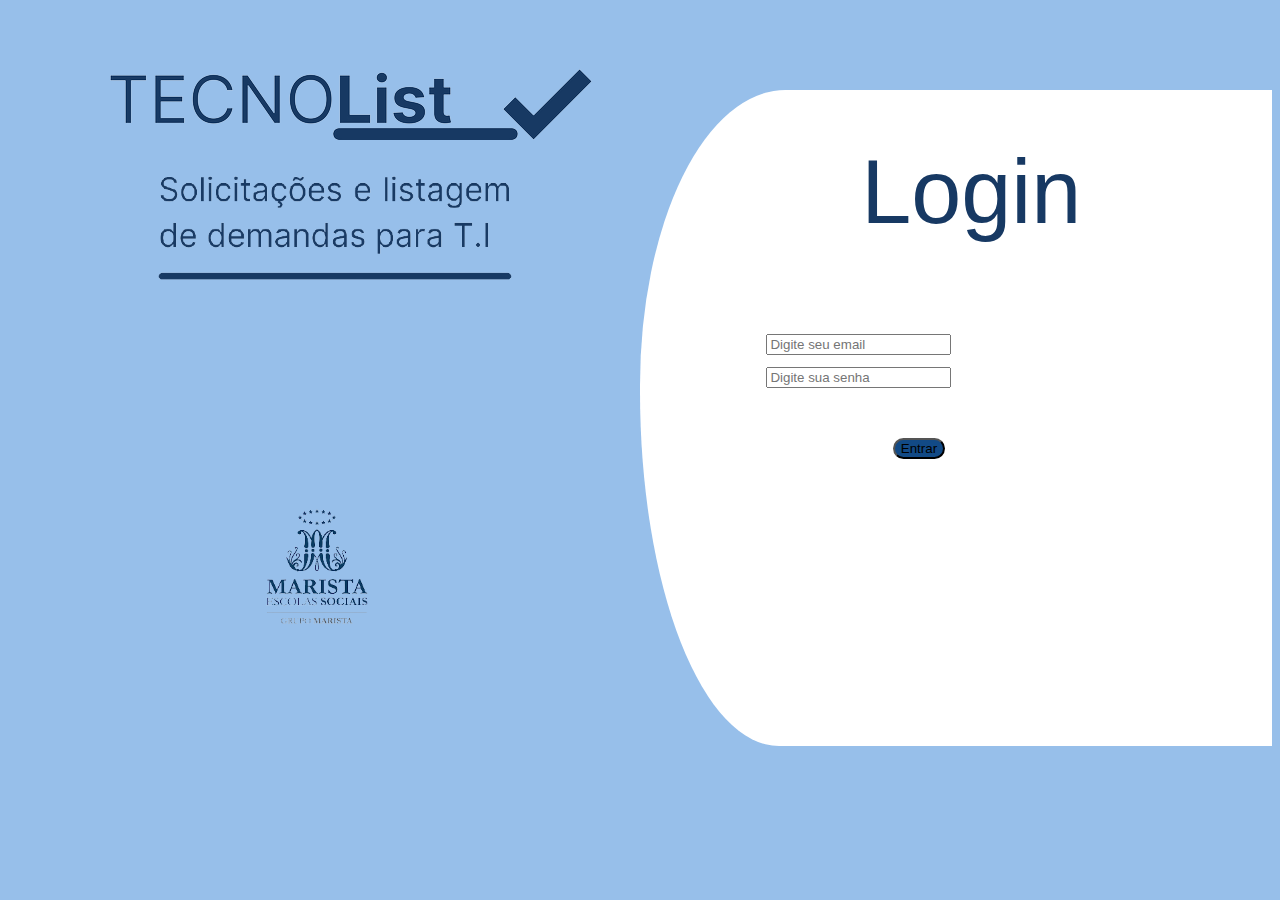
<file: prototipacaoSite/1login/index.html>
<!DOCTYPE html>
<html lang="pt-br
">
<head>
    <meta charset="UTF-8">
    <meta http-equiv="X-UA-Compatible" content="IE=edge">
    <meta name="viewport" content="width=device-width, initial-scale=1.0">
    <title>Login</title>
    <link rel="stylesheet" href="login.css">
    <!-- CSS only -->
<link href="https://cdn.jsdelivr.net/npm/bootstrap@5.1.3/dist/css/bootstrap.min.css" rel="stylesheet" integrity="sha384-1BmE4kWBq78iYhFldvKuhfTAU6auU8tT94WrHftjDbrCEXSU1oBoqyl2QvZ6jIW3" crossorigin="anonymous">
<!-- JavaScript Bundle with Popper -->
<script src="https://cdn.jsdelivr.net/npm/bootstrap@5.1.3/dist/js/bootstrap.bundle.min.js" integrity="sha384-ka7Sk0Gln4gmtz2MlQnikT1wXgYsOg+OMhuP+IlRH9sENBO0LRn5q+8nbTov4+1p" crossorigin="anonymous"></script>

</head>
<body style="background-color: #97BFEA">

    <div class="outside">
            <p>Login</p>
            <div class="email">
                <input type="email" class="form-control" name="email" placeholder="Digite seu email" id="email" required>
            </div>
            <div class="senha">
                <input type="password" class="form-control" name="senha" placeholder="Digite sua senha" id="senha" required>
            </div>
            <br>
            <div class="botao">
                <div class="d-grid gap-2">
                    <button style="border-radius: 30px; background-color: #124A86" class="btn btn-primary" type="submit">Entrar</button>
                </div>
            </div>
    </div>
</body>
</html>
</file>
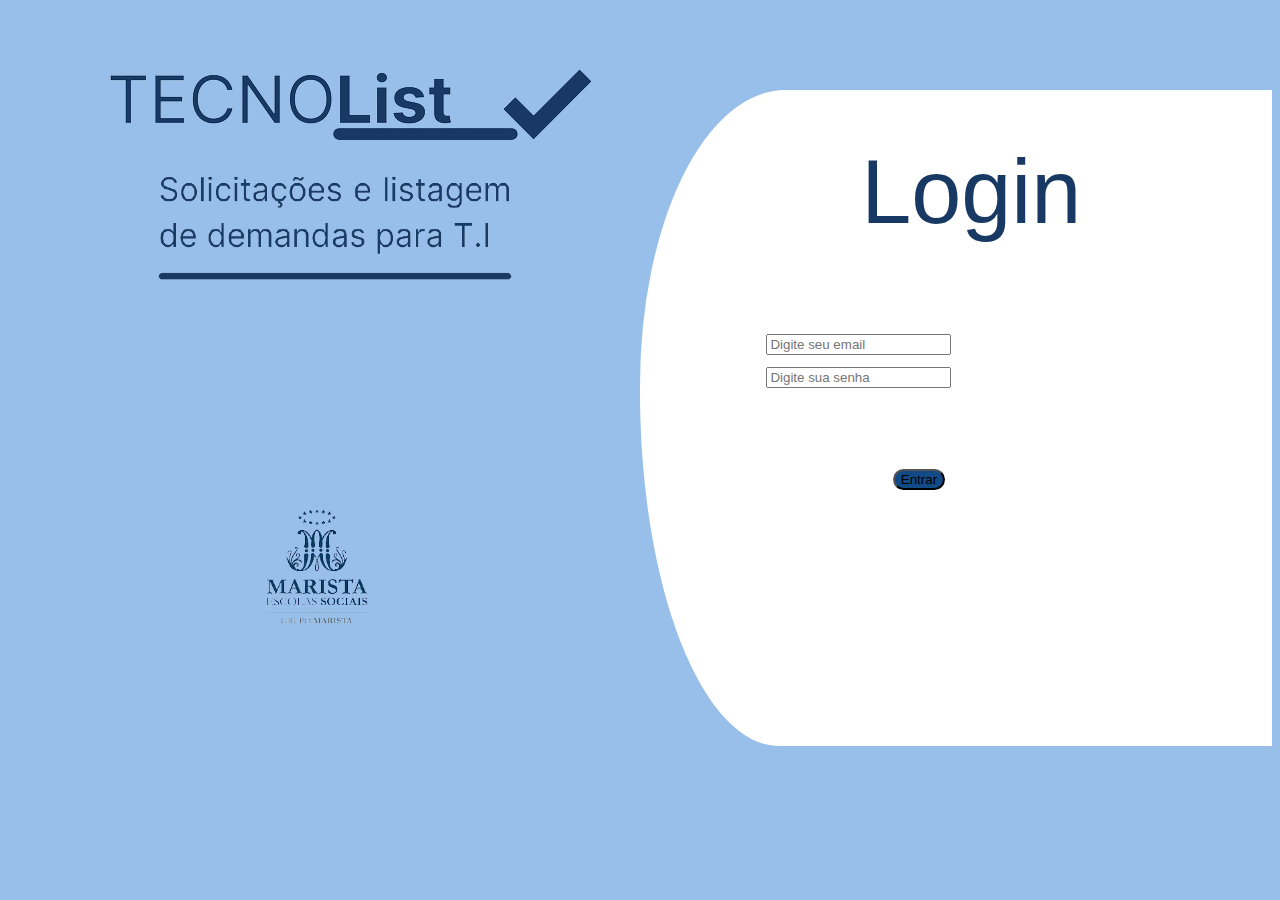
<file: prototipacaoSite/login/index.html>
<!DOCTYPE html>
<html lang="pt-br
">
<head>
    <meta charset="UTF-8">
    <meta http-equiv="X-UA-Compatible" content="IE=edge">
    <meta name="viewport" content="width=device-width, initial-scale=1.0">
    <title>Login</title>
    <link rel="stylesheet" href="login.css">
    <!-- CSS only -->
<link href="https://cdn.jsdelivr.net/npm/bootstrap@5.1.3/dist/css/bootstrap.min.css" rel="stylesheet" integrity="sha384-1BmE4kWBq78iYhFldvKuhfTAU6auU8tT94WrHftjDbrCEXSU1oBoqyl2QvZ6jIW3" crossorigin="anonymous">
<!-- JavaScript Bundle with Popper -->
<script src="https://cdn.jsdelivr.net/npm/bootstrap@5.1.3/dist/js/bootstrap.bundle.min.js" integrity="sha384-ka7Sk0Gln4gmtz2MlQnikT1wXgYsOg+OMhuP+IlRH9sENBO0LRn5q+8nbTov4+1p" crossorigin="anonymous"></script>

</head>
<body style="background-color: #97BFEA">
    <div class="outside">
            <p>Login</p>
            <div class="email">
                <input type="email" class="form-control" name="email" placeholder="Digite seu email" id="email" required>
            </div>
            <div class="senha">
                <input type="password" class="form-control" name="senha" placeholder="Digite sua senha" id="senha" required>
            </div>
            <br>
            <div class="botao">
            <div class="d-grid gap-2">
                <button style="border-radius: 30px; background-color: #124A86" class="btn btn-primary" type="submit">Entrar</button>
            </div>
    </div>
</body>
</html>
</file>
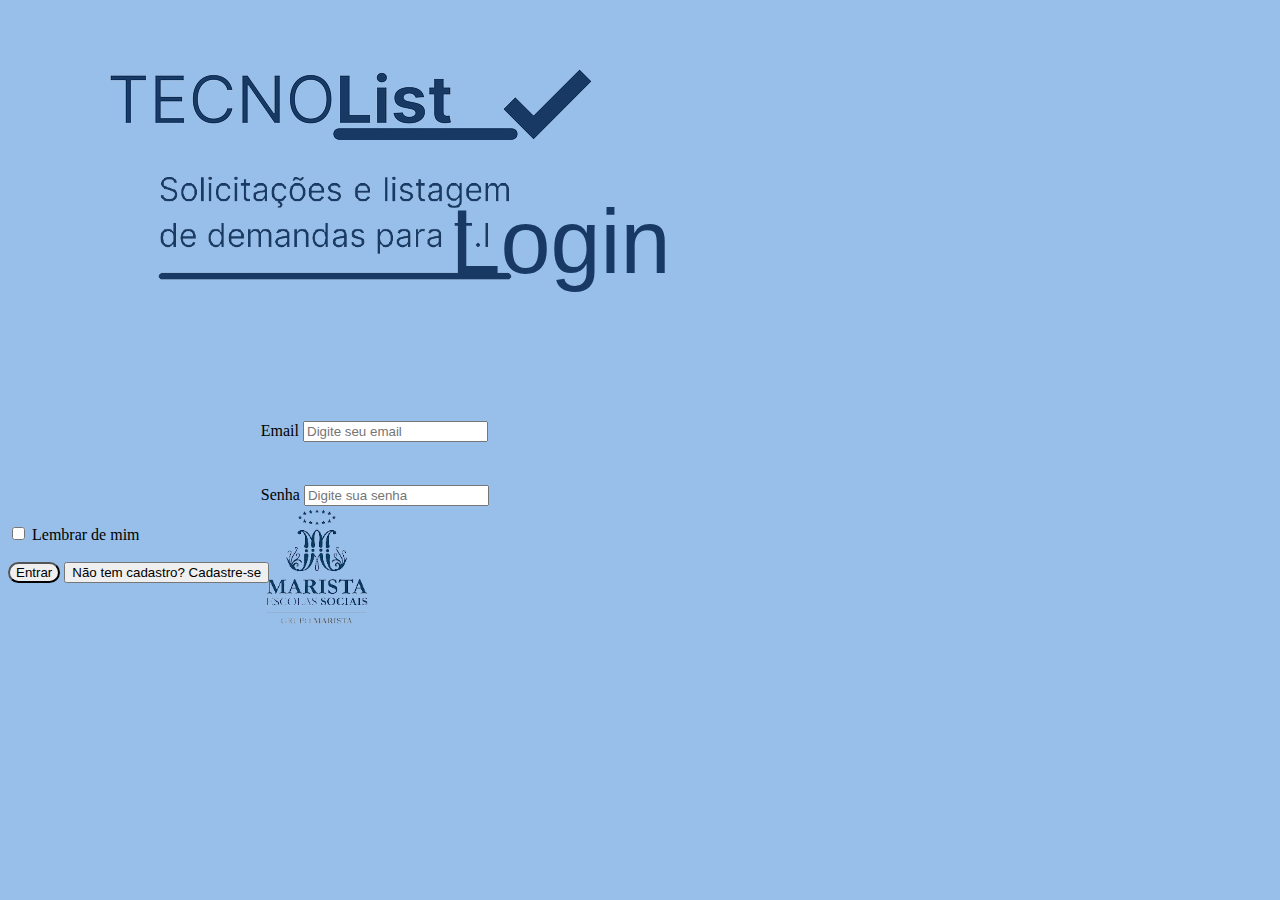
<file: prototipacaoSite/login.html>
<!DOCTYPE html>
<html lang="pt-br
">
<head>
    <meta charset="UTF-8">
    <meta http-equiv="X-UA-Compatible" content="IE=edge">
    <meta name="viewport" content="width=device-width, initial-scale=1.0">
    <title>Document</title>
    <link rel="stylesheet" href="login.css">
    <!-- CSS only -->
<link href="https://cdn.jsdelivr.net/npm/bootstrap@5.1.3/dist/css/bootstrap.min.css" rel="stylesheet" integrity="sha384-1BmE4kWBq78iYhFldvKuhfTAU6auU8tT94WrHftjDbrCEXSU1oBoqyl2QvZ6jIW3" crossorigin="anonymous">
<!-- JavaScript Bundle with Popper -->
<script src="https://cdn.jsdelivr.net/npm/bootstrap@5.1.3/dist/js/bootstrap.bundle.min.js" integrity="sha384-ka7Sk0Gln4gmtz2MlQnikT1wXgYsOg+OMhuP+IlRH9sENBO0LRn5q+8nbTov4+1p" crossorigin="anonymous"></script>

</head>
<body style="background-color: #97BFEA">
    <div class="container">
        <p>Login</p>
        <div class="email">
            <label for="email">Email</label>
            <input type="email" class="form-control" name="email" placeholder="Digite seu email" id="email" required>
        </div>
        <br>
        <div class="senha">
            <label for="senha">Senha</label>
            <input type="password" class="form-control" name="senha" placeholder="Digite sua senha" id="senha" required>
        </div>
        <br>
        <div class="col-12">
            <div class="form-check">
                <input class="form-check-input" type="checkbox" value="" id="invalidCheck2">
                <label class="form-check-label" for="invalidCheck2">
                    Lembrar de mim
                </label>
            </div>
        </div>
        <br>
        <div class="d-grid gap-2">
            <button style="border-radius: 30px;" class="btn btn-primary" type="submit">Entrar</button>
            <button type="button" id="cadastreSe" onclick="cadastro()" class="btn btn-link">Não tem cadastro? Cadastre-se</button>
        </div>
    </div>
</body>
</html>
</file>
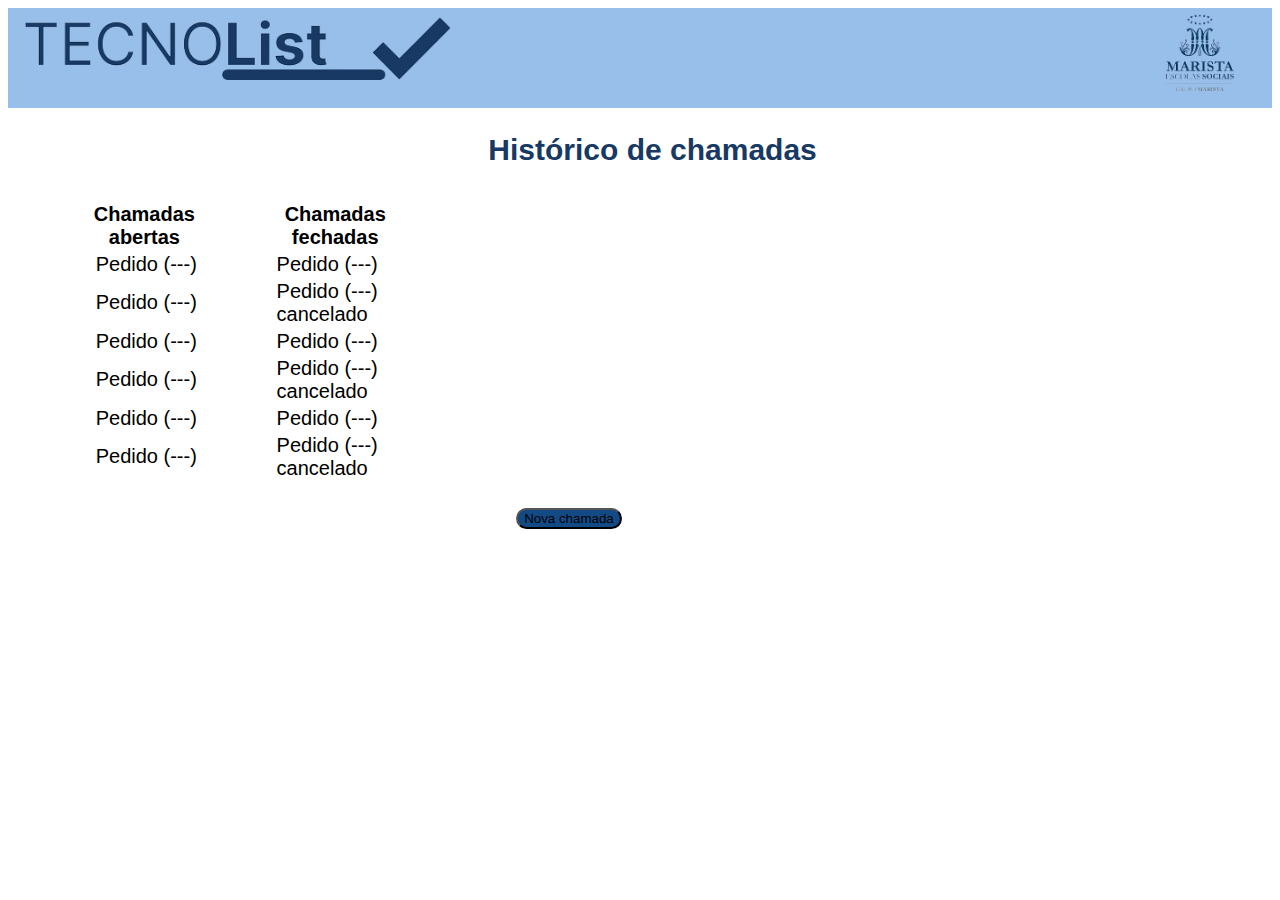
<file: prototipacaoSite/2historicoChamadas/historicoChamadas.html>
<!DOCTYPE html>
<html lang="pt-br">
<head>
    <meta charset="UTF-8">
    <meta http-equiv="X-UA-Compatible" content="IE=edge">
    <meta name="viewport" content="width=device-width, initial-scale=1.0">
    <title>Histórico de chamadas</title>
    <!-- CSS only -->
    <link href="https://cdn.jsdelivr.net/npm/bootstrap@5.1.3/dist/css/bootstrap.min.css" rel="stylesheet"
    integrity="sha384-1BmE4kWBq78iYhFldvKuhfTAU6auU8tT94WrHftjDbrCEXSU1oBoqyl2QvZ6jIW3" crossorigin="anonymous">
    <!-- JavaScript Bundle with Popper -->
    <script src="https://cdn.jsdelivr.net/npm/bootstrap@5.1.3/dist/js/bootstrap.bundle.min.js"
    integrity="sha384-ka7Sk0Gln4gmtz2MlQnikT1wXgYsOg+OMhuP+IlRH9sENBO0LRn5q+8nbTov4+1p"
    crossorigin="anonymous"></script>
    <link rel="stylesheet" href="./historicoChamadas.css">

</head>
<body>
    <header></header>
    <h1>Histórico de chamadas</h1>
    <div class="container">
        <table class="table">
            <thead>
              <tr>
                <th scope="col"></th>
                <th scope="col" id="alberto">Chamadas abertas</th>
                <th scope="col" id="fechado">Chamadas fechadas</th>
              </tr>
            </thead>
            <tbody>
              <tr>
                <th scope="row"></th>
                <td id="linhas">Pedido (---)</td>
                <td id="linhas">Pedido (---)</td>
              </tr>
              <tr>
                <th scope="row"></th>
                <td id="linhas">Pedido (---)</td>
                <td id="linhas">Pedido (---) cancelado</td>
              </tr>
              <tr>
                <th scope="row"></th>
                <td id="linhas">Pedido (---)</td>
                <td id="linhas">Pedido (---)</td>
              </tr>
              <tr>
                <th scope="row"></th>
                <td id="linhas">Pedido (---)</td>
                <td id="linhas">Pedido (---) cancelado</td>
              </tr>
              <tr>
                <th scope="row"></th>
                <td id="linhas">Pedido (---)</td>
                <td id="linhas">Pedido (---)</td>
              </tr>
              <tr>
                <th scope="row"></th>
                <td id="linhas">Pedido (---)</td>
                <td id="linhas">Pedido (---) cancelado</td>
              </tr>
            </tbody>
          </table>
        <div class="botao">
            <div class="d-grid gap-4">
                <button style="border-radius: 30px; background-color: #124A86" class="btn btn-primary" type="submit">Nova chamada</button>
            </div>
        </div>
    </div>
</body>
</html>
</file>
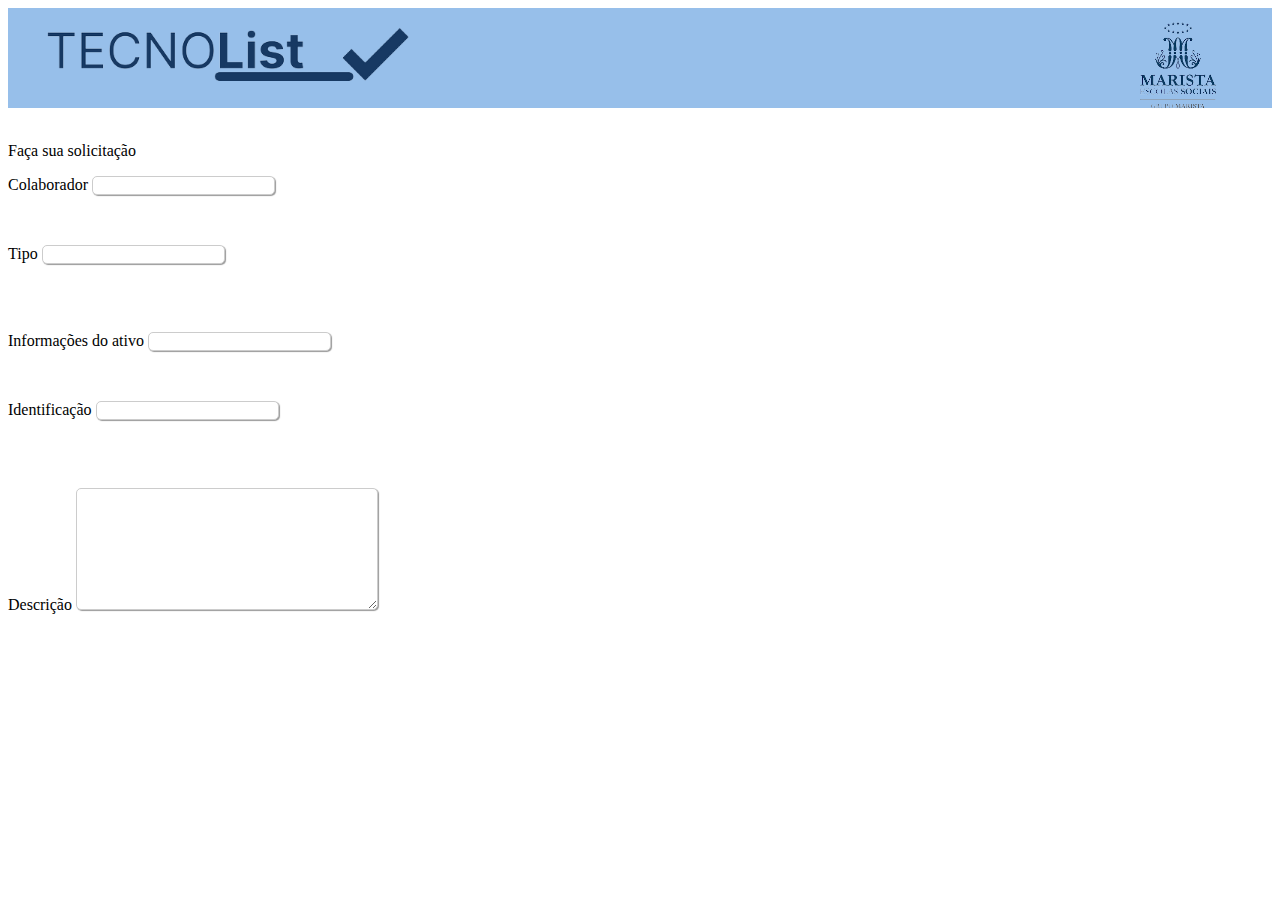
<file: prototipacaoSite/3solicitacao/solicitacao.html>
<!DOCTYPE html>
<html lang="pt-br">

<head>
    <meta charset="UTF-8">
    <meta http-equiv="X-UA-Compatible" content="IE=edge">
    <meta name="viewport" content="width=device-width, initial-scale=1.0">
    <title>Solicitação</title>
    <!-- CSS only -->
    <link href="https://cdn.jsdelivr.net/npm/bootstrap@5.1.3/dist/css/bootstrap.min.css" rel="stylesheet"
        integrity="sha384-1BmE4kWBq78iYhFldvKuhfTAU6auU8tT94WrHftjDbrCEXSU1oBoqyl2QvZ6jIW3" crossorigin="anonymous">
    <!-- JavaScript Bundle with Popper -->
    <script src="https://cdn.jsdelivr.net/npm/bootstrap@5.1.3/dist/js/bootstrap.bundle.min.js"
        integrity="sha384-ka7Sk0Gln4gmtz2MlQnikT1wXgYsOg+OMhuP+IlRH9sENBO0LRn5q+8nbTov4+1p"
        crossorigin="anonymous"></script>
    <link rel="stylesheet" href="solicitacao.css">

</head>
<body>
    <header>
        <img src="./imgs/0.png" class="img1">
        <img src="./imgs/1.png" class="img2">
    </header>
<br>
    <p>Faça sua solicitação</p>
        <div class="container">
            <form class="row g-3">
                <div class="col-md-6">
                    <label for="text">Colaborador</label>
                    <input type="text" class="form-control" name="colaborador" id="colaborador">
                </div>
                <div class="col-md-6">
                    <label for="text">Tipo</label>
                    <input type="text" class="form-control" name="tipo" id="tipo">
                </div>
                <br>
                <div class="col-md-6">
                    <label for="text">Informações do ativo</label>
                    <input type="text" class="form-control" name="info" id="info">
                </div>
                <div class="col-md-6">
                    <label for="text">Identificação</label>
                    <input type="text" class="form-control" name="ident" id="ident">
                </div>
                <br>
                <div class="col-md-6">
                    <label for="text">Descrição</label>
                    <textarea type="text" class="form-control" rows="5" cols="33" name="desc" id="desc"></textarea>
                </div>
                <br>
            </form>
            
        </div>

</body>
</html>
</file>
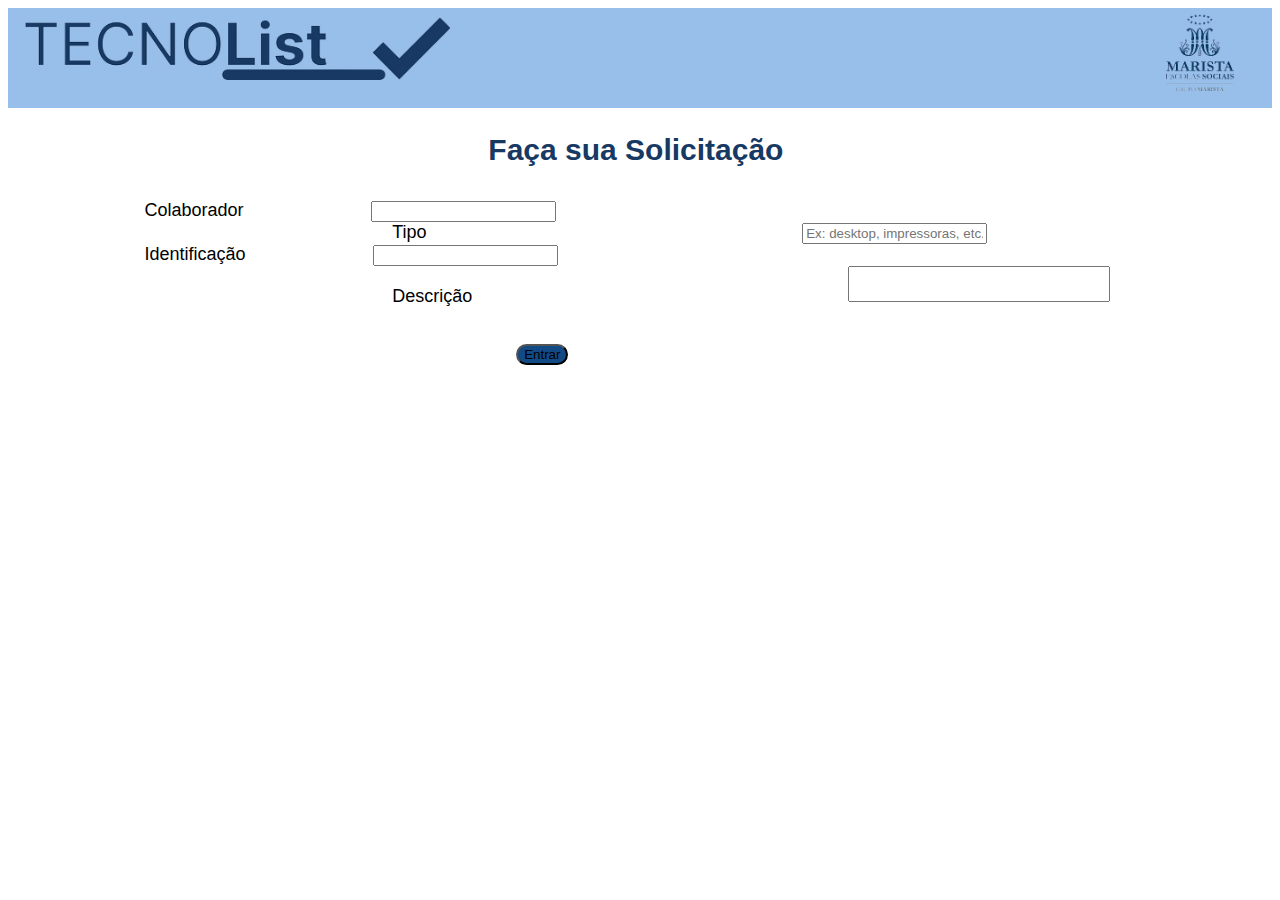
<file: prototipacaoSite/3solicitação/solicitacao.html>
<!DOCTYPE html>
<html lang="pt-br">
<head>
    <meta charset="UTF-8">
    <meta http-equiv="X-UA-Compatible" content="IE=edge">
    <meta name="viewport" content="width=device-width, initial-scale=1.0">
    <title>Solicitação</title>
    <!-- CSS only -->
        <link href="https://cdn.jsdelivr.net/npm/bootstrap@5.1.3/dist/css/bootstrap.min.css" rel="stylesheet"
        integrity="sha384-1BmE4kWBq78iYhFldvKuhfTAU6auU8tT94WrHftjDbrCEXSU1oBoqyl2QvZ6jIW3" crossorigin="anonymous">
    <!-- JavaScript Bundle with Popper -->
    <script src="https://cdn.jsdelivr.net/npm/bootstrap@5.1.3/dist/js/bootstrap.bundle.min.js"
        integrity="sha384-ka7Sk0Gln4gmtz2MlQnikT1wXgYsOg+OMhuP+IlRH9sENBO0LRn5q+8nbTov4+1p"
        crossorigin="anonymous"></script>
    <link rel="stylesheet" href="./solicitacao.css">

</head>
<body>
    <header></header>
    <h1>Faça sua Solicitação</h1>
    <div class="container border border-2">
        <form  class="row g-0">
            <div class="col-md-5">
                <label for="text" id="colaborador">Colaborador</label>
                <input type="text" class="form-control" name="colaborador" id="colaboras">
            </div>
            <div class="col-md-5">
                <label for="text" id="tipo">Tipo</label>
                <input type="text" class="form-control" placeholder="Ex: desktop, impressoras, etc." name="tipo" id="tips">
            </div>
            <div class="col-md-5">
                <label for="text" id="identificacao">Identificação</label>
                <input type="text" class="form-control" name="identificacao" id="iden">
            </div>
            <div class="col-md-5">
                <label for="text" id="descricao">Descrição</label>
                <textarea for="text" class="form-control" rows="2" cols="30" name="descricao" id="desc"></textarea>
            </div>  
        </form>
            <div class="botao">
                <div class="d-grid gap-2">
                    <button style="border-radius: 30px; background-color: #124A86" class="btn btn-primary" type="submit">Entrar</button>
                </div>
            </div>
        
    </div>
    </div>

</body>
</html>
</file>
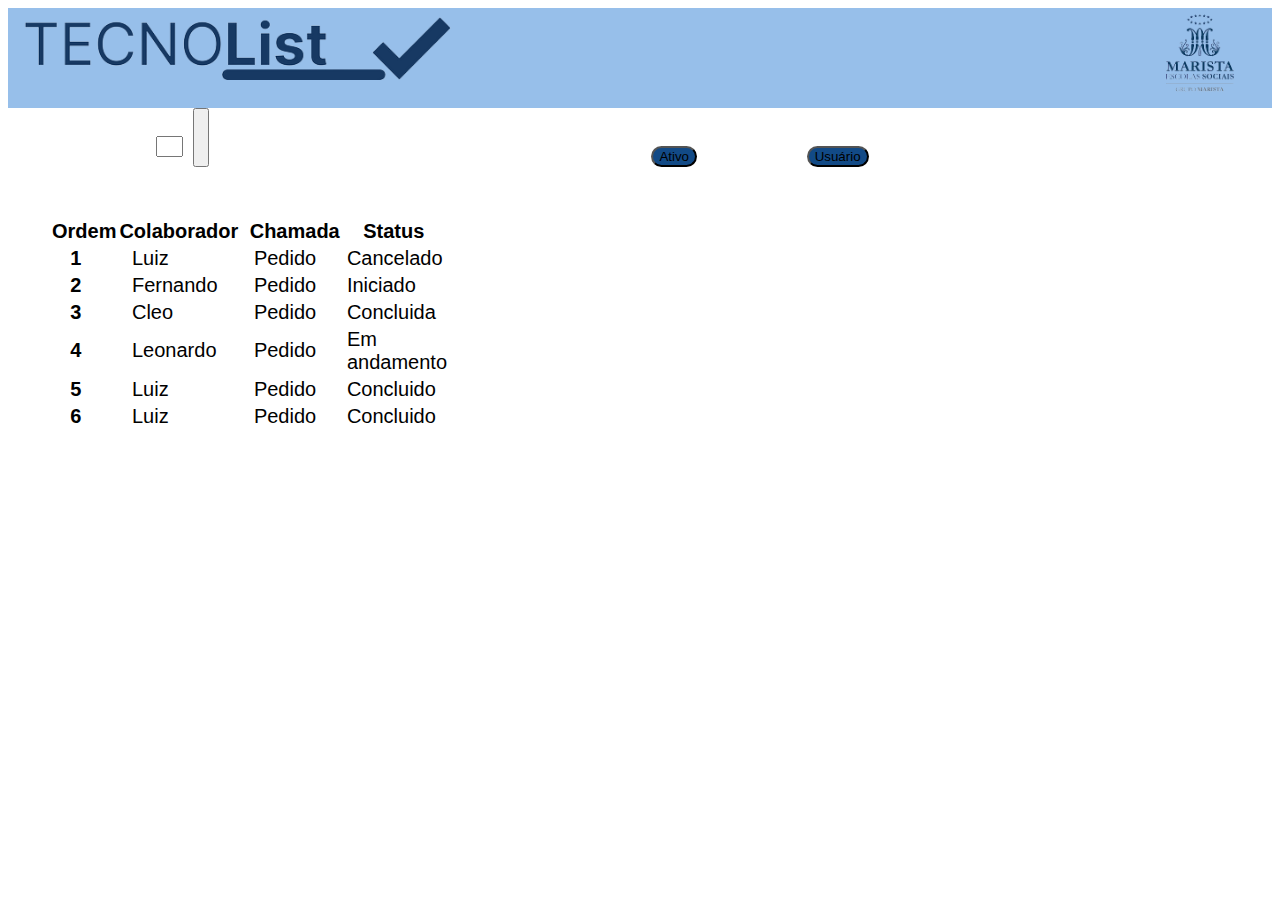
<file: prototipacaoSite/4lista/lista.html>
<!DOCTYPE html>
<html lang="pt-br">
<head>
    <meta charset="UTF-8">
    <meta http-equiv="X-UA-Compatible" content="IE=edge">
    <meta name="viewport" content="width=device-width, initial-scale=1.0">
    <title>Lista de chamadas</title>
    <!-- CSS only -->
    <link href="https://cdn.jsdelivr.net/npm/bootstrap@5.1.3/dist/css/bootstrap.min.css" rel="stylesheet"
    integrity="sha384-1BmE4kWBq78iYhFldvKuhfTAU6auU8tT94WrHftjDbrCEXSU1oBoqyl2QvZ6jIW3" crossorigin="anonymous">
    <!-- JavaScript Bundle with Popper -->
    <script src="https://cdn.jsdelivr.net/npm/bootstrap@5.1.3/dist/js/bootstrap.bundle.min.js"
    integrity="sha384-ka7Sk0Gln4gmtz2MlQnikT1wXgYsOg+OMhuP+IlRH9sENBO0LRn5q+8nbTov4+1p"
    crossorigin="anonymous"></script>
    <link rel="stylesheet" href="./listas.css">

</head>
<body>
    <header></header>
    <nav>
      <div class="col-md-2">
        <input type="text" class="form-control" name="pesquisa" id="pesquisa">
      </div>
          <button class="botao0" type="submit"></button>
          <div class="botao">
            <div class="d-grid gap-4">
                <button style="border-radius: 30px; background-color: #124A86" class="btn btn-primary" type="submit">Ativo</button>
            </div>
        </div>
        <div class="botao2">
            <div class="d-grid gap-4">
                <button style="border-radius: 30px; background-color: #124A86" class="btn btn-primary" type="submit">Usuário</button>
            </div>
        </div>
        </nav>
    <div class="container">
        <table class="table">
            <thead>
              <tr>
                <th scope="col" id="ordem">Ordem</th>
                <th scope="col" id="colaborador">Colaborador</th>
                <th scope="col" id="chamada">Chamada</th>
                <th scope="col" id="status">Status</th>
              </tr>
            </thead>

            <!-- sei que a lista vai se auto preencher, coloquei essa parte para teste de como ficaria INICIO -->
          <tbody>
                <tr>
                  <th scope="row" id="linhas">1</th>
                  <td id="linhas">Luiz</td>
                  <td id="linhas">Pedido</td>
                  <td id="linhas">Cancelado</td>
                </tr>
                <tr>
                  <th scope="row" id="linhas">2</th>
                  <td id="linhas">Fernando</td>
                  <td id="linhas">Pedido</td>
                  <td id="linhas">Iniciado</td>
                </tr>
                <tr>
                  <th scope="row" id="linhas">3</th>
                  <td id="linhas">Cleo</td>
                  <td id="linhas">Pedido</td>
                  <td id="linhas">Concluida</td>
                </tr>
                <tr>
                  <th scope="row" id="linhas">4</th>
                  <td id="linhas">Leonardo</td>
                  <td id="linhas">Pedido</td>
                  <td id="linhas">Em andamento</td>
                </tr>
                <tr>
                  <th scope="row" id="linhas">5</th>
                  <td id="linhas">Luiz</td>
                  <td id="linhas">Pedido</td>
                  <td id="linhas">Concluido</td>
                </tr>
                <tr>
                  <th scope="row" id="linhas">6</th>
                  <td id="linhas">Luiz</td>
                  <td id="linhas">Pedido</td>
                  <td id="linhas">Concluido</td>
                </tr>
          </tbody>
        </table>
            <!-- FIM -->
    </div>
</body>
</html>
</file>
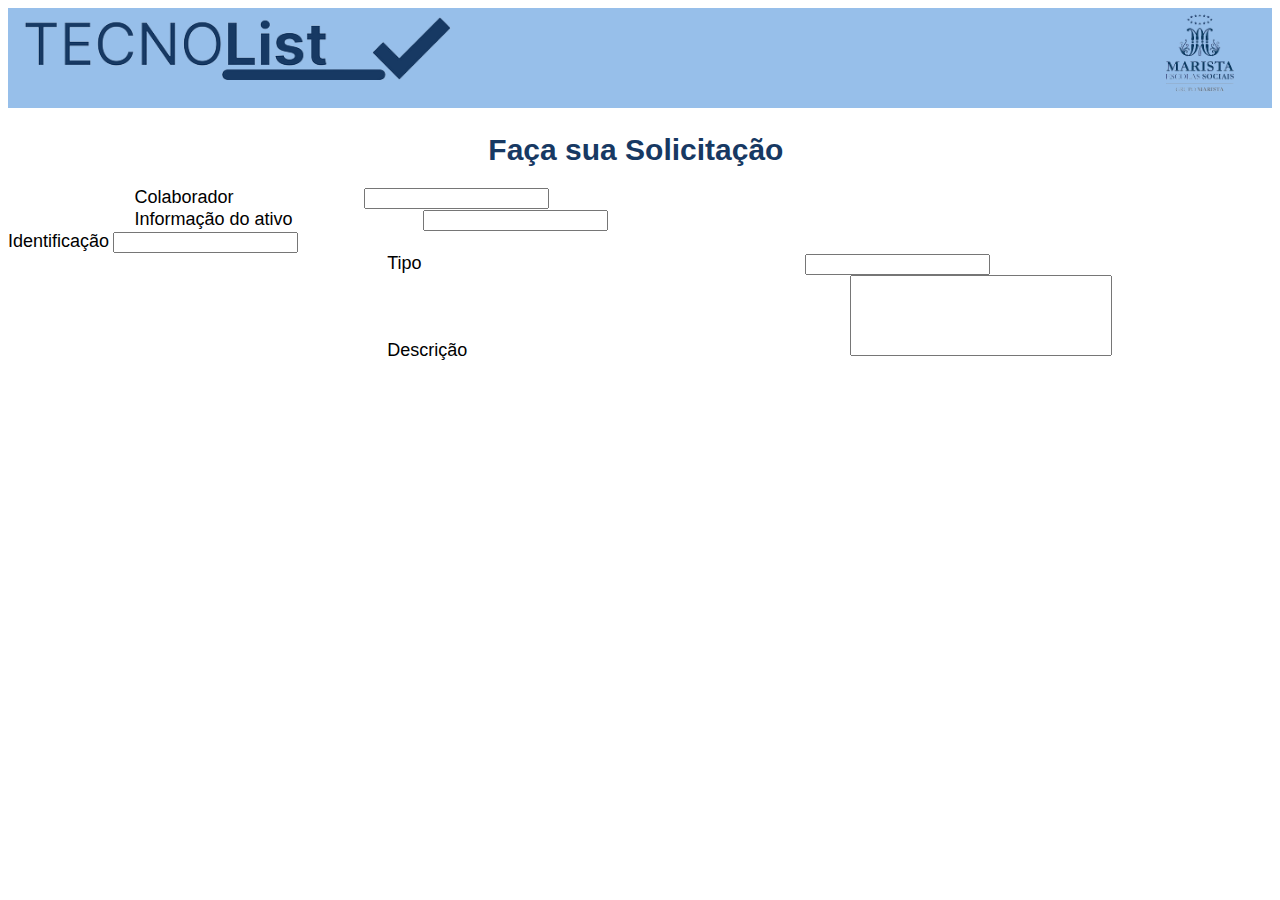
<file: prototipacaoSite/4solicitação/solicitacao.html>
<!DOCTYPE html>
<html lang="pt-br">
<head>
    <meta charset="UTF-8">
    <meta http-equiv="X-UA-Compatible" content="IE=edge">
    <meta name="viewport" content="width=device-width, initial-scale=1.0">
    <title>Solicitação</title>
    <!-- CSS only -->
        <link href="https://cdn.jsdelivr.net/npm/bootstrap@5.1.3/dist/css/bootstrap.min.css" rel="stylesheet"
        integrity="sha384-1BmE4kWBq78iYhFldvKuhfTAU6auU8tT94WrHftjDbrCEXSU1oBoqyl2QvZ6jIW3" crossorigin="anonymous">
    <!-- JavaScript Bundle with Popper -->
    <script src="https://cdn.jsdelivr.net/npm/bootstrap@5.1.3/dist/js/bootstrap.bundle.min.js"
        integrity="sha384-ka7Sk0Gln4gmtz2MlQnikT1wXgYsOg+OMhuP+IlRH9sENBO0LRn5q+8nbTov4+1p"
        crossorigin="anonymous"></script>
    <link rel="stylesheet" href="./solicitacao.css">

</head>
<body>
    <header></header>
    <h1>Faça sua Solicitação</h1>
        <span class="border">
        <form  class="row g-0">
            <div class="col-md-5">
                <label for="text" id="colaborador">Colaborador</label>
                <input type="text" class="form-control" name="colaborador" id="colaboras">
            </div>
            <div class="col-md-5">
                <label for="text" id="infoAtivo">Informação do ativo</label>
                <input type="text" class="form-control" name="infoAtivo" id="info">
            </div><div class="col-md-5">
                <label for="text" id="indentifica">Identificação</label>
                <input type="text" class="form-control" name="indentifica" id="inden">
            </div><div class="col-md-5">
                <label for="text" id="tipo">Tipo</label>
                <input type="text" class="form-control" name="tipo" id="tips">
            </div>
            <div class="col-md-5">
                <label for="text" id="descricao">Descrição</label>
                <textarea for="text" class="form-control" rows="5" cols="30" name="descricao" id="desc"></textarea>
            </div>
        </form>
        </span>
    </div>
    
</body>
</html>
</file>
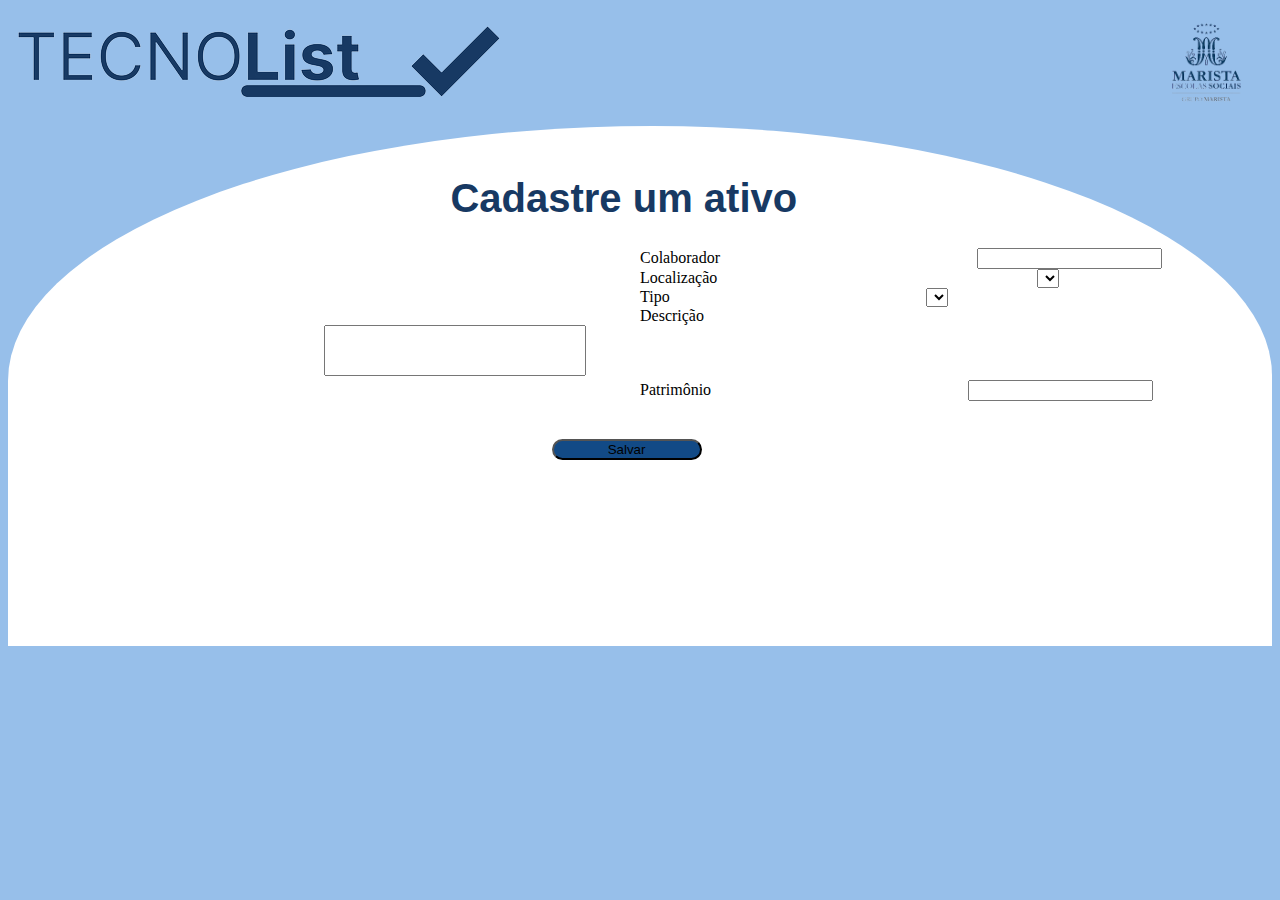
<file: prototipacaoSite/5cadastrarAtivo/cadastrarAtivo.html>
<!DOCTYPE html>
<html lang="pt-br">

<head>
    <meta charset="UTF-8">
    <meta http-equiv="X-UA-Compatible" content="IE=edge">
    <meta name="viewport" content="width=device-width, initial-scale=1.0">
    <title>Cadastrar um ativo</title>
    <!-- CSS only -->
    <link href="https://cdn.jsdelivr.net/npm/bootstrap@5.1.3/dist/css/bootstrap.min.css" rel="stylesheet"
        integrity="sha384-1BmE4kWBq78iYhFldvKuhfTAU6auU8tT94WrHftjDbrCEXSU1oBoqyl2QvZ6jIW3" crossorigin="anonymous">
    <!-- JavaScript Bundle with Popper -->
    <script src="https://cdn.jsdelivr.net/npm/bootstrap@5.1.3/dist/js/bootstrap.bundle.min.js"
        integrity="sha384-ka7Sk0Gln4gmtz2MlQnikT1wXgYsOg+OMhuP+IlRH9sENBO0LRn5q+8nbTov4+1p"
        crossorigin="anonymous"></script>
    <link rel="stylesheet" href="./cadastrarAtivo.css">

</head>
<body style="background-color: #97BFEA">
    <div class="ativo">
        <h1>Cadastre um ativo</h1>
            <form  class="row g-0">
                <div class="col-md-5">
                    <label for="text" id="nome">Colaborador</label>
                    <input type="text" class="form-control"  name="nome" id="roberto">
                </div>
                <div class="col-md-5">
                    <label for="text" id="localizacao">Localização</label>
                    <select class="form-select" id="localidade"></select>
                </div>
                <div class="col-md-5">
                    <label for="text" id="tipinho">Tipo</label>
                    <select class="form-select" id="topo"></select>
                </div>
                <div class="col-md-5">
                    <label for="text" id="descreva">Descrição</label>
                    <textarea for="text" class="form-control" rows="3" cols="30" name="descreva" id="acai"></textarea>
                </div>
                <div class="col-md-5">
                    <label for="text" id="patrimonio">Patrimônio</label>
                    <input type="text" class="form-control" name="patrimonio" id="patri">
                </div>
                
                <div class="botao">
                    <button type="button" style="border-radius: 30px; background-color: #124A86" class="btn btn-primary">Salvar</button>
                </div>
            </form>
    </div>
</body>
</html>
</file>
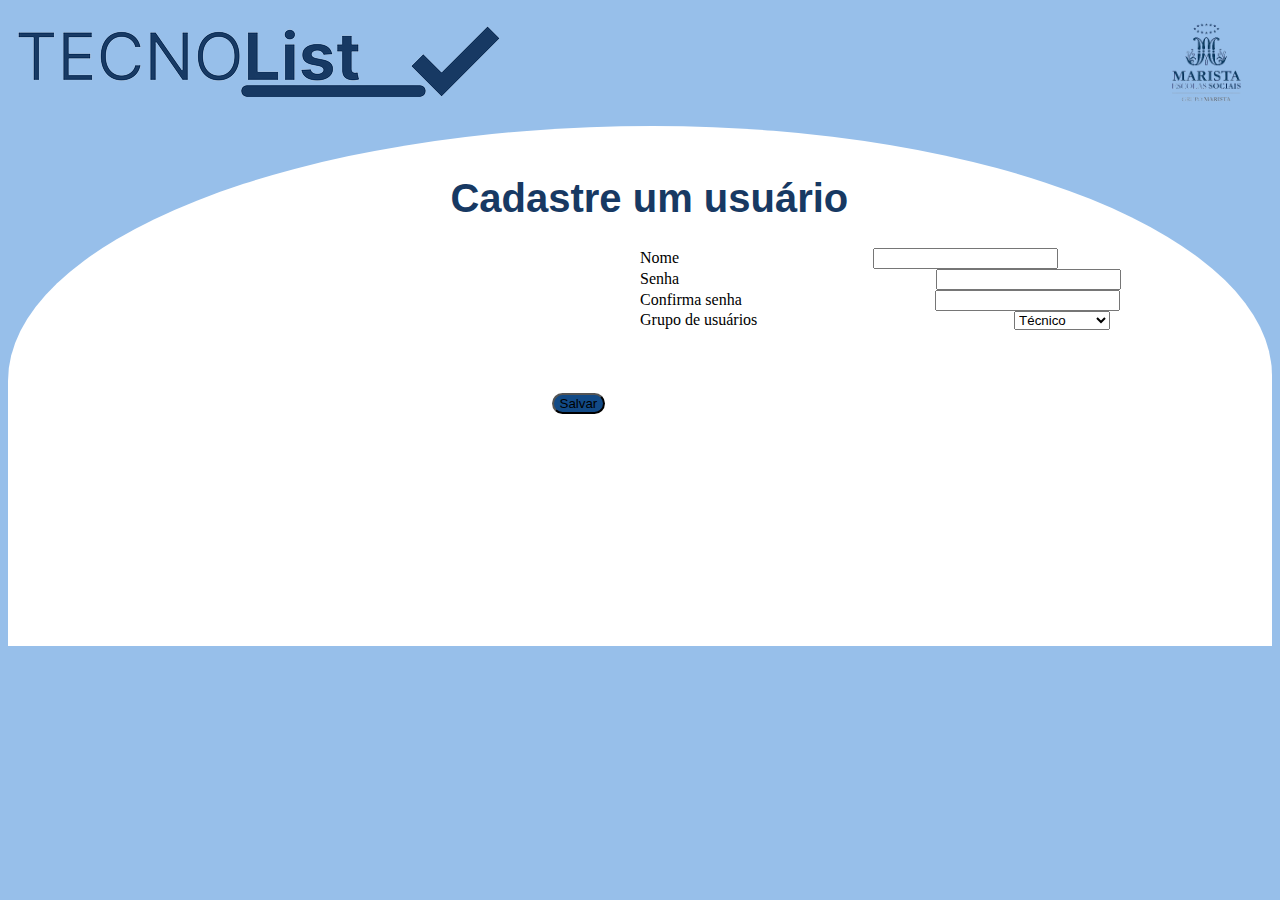
<file: prototipacaoSite/6cadastrarUser/cadastraUser.html>
<!DOCTYPE html>
<html lang="pt-br">
<head>
    <meta charset="UTF-8">
    <meta http-equiv="X-UA-Compatible" content="IE=edge">
    <meta name="viewport" content="width=device-width, initial-scale=1.0">
    <title>Cadastrar um usuário</title>
    <!-- CSS only -->
<link href="https://cdn.jsdelivr.net/npm/bootstrap@5.1.3/dist/css/bootstrap.min.css" rel="stylesheet" integrity="sha384-1BmE4kWBq78iYhFldvKuhfTAU6auU8tT94WrHftjDbrCEXSU1oBoqyl2QvZ6jIW3" crossorigin="anonymous">
<!-- JavaScript Bundle with Popper -->
<script src="https://cdn.jsdelivr.net/npm/bootstrap@5.1.3/dist/js/bootstrap.bundle.min.js" integrity="sha384-ka7Sk0Gln4gmtz2MlQnikT1wXgYsOg+OMhuP+IlRH9sENBO0LRn5q+8nbTov4+1p" crossorigin="anonymous"></script>
    <link rel="stylesheet" href="./cadastraUser.css">
</head>
<body style="background-color: #97BFEA">
    <div class="cadastreSe">
        <h1>Cadastre um usuário</h1>
            <form  class="row g-0">
                <div class="col-md-5">
                    <label for="text" id="nome">Nome</label>
                    <input type="text" class="form-control" name="nome" id="meno">
                </div>
                <div class="col-md-5">
                    <label for="password" id="senha">Senha</label>
                    <input type="password" class="form-control" name="senha" id="sen">
                </div>
                <div class="col-md-5">
                    <label for="password" id="confirsenha">Confirma senha</label>
                    <input type="password" class="form-control" name="confirsenha" id="confirma">
                </div>
                <div class="col-md-5">
                    <label for="text" id="grup">Grupo de usuários</label>
                    <select class="form-select" id="select">
                        <option value="1">Técnico</option>
                        <option value="2">Colaborador</option>
                    </select>
                </div>
                <div class="botao">
                    <button type="button" style="border-radius: 30px; background-color: #124A86" class="btn btn-primary">Salvar</button>
                </div>
            </form>
    </div>
</body>
</html>
</file>
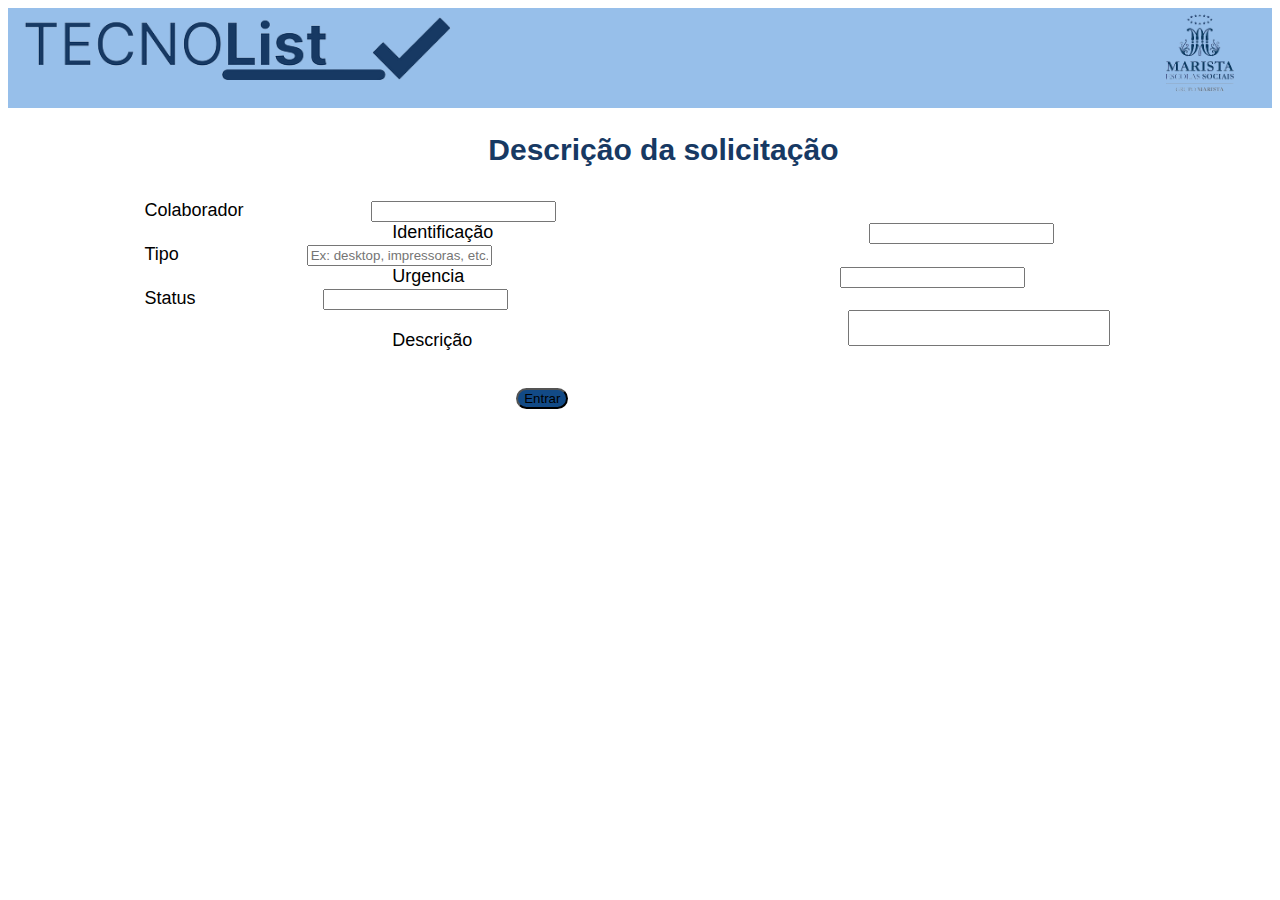
<file: prototipacaoSite/7descricaoSolicitacao/descricaoSolicitacao.html>
<!DOCTYPE html>
<html lang="pt-br">
<head>
    <meta charset="UTF-8">
    <meta http-equiv="X-UA-Compatible" content="IE=edge">
    <meta name="viewport" content="width=device-width, initial-scale=1.0">
    <title>Descrição da solicitação</title>
    <!-- CSS only -->
    <link href="https://cdn.jsdelivr.net/npm/bootstrap@5.1.3/dist/css/bootstrap.min.css" rel="stylesheet"
    integrity="sha384-1BmE4kWBq78iYhFldvKuhfTAU6auU8tT94WrHftjDbrCEXSU1oBoqyl2QvZ6jIW3" crossorigin="anonymous">
<!-- JavaScript Bundle with Popper -->
<script src="https://cdn.jsdelivr.net/npm/bootstrap@5.1.3/dist/js/bootstrap.bundle.min.js"
    integrity="sha384-ka7Sk0Gln4gmtz2MlQnikT1wXgYsOg+OMhuP+IlRH9sENBO0LRn5q+8nbTov4+1p"
    crossorigin="anonymous"></script>
<link rel="stylesheet" href="./descricaoSolicitacao.css">

</head>
<body>
    <header></header>
    <h1>Descrição da solicitação</h1>
    <div class="container border border-2">
        <form  class="row g-0">
            <div class="col-md-5">
                <label for="text" id="colaborador">Colaborador</label>
                <input type="text" class="form-control" name="colaborador" id="colaboras">
            </div>
            <div class="col-md-5">
                <label for="text" id="identificacao">Identificação</label>
                <input type="text" class="form-control" name="identificacao" id="iden">
            </div>
            <div class="col-md-5">
                <label for="text" id="tipo">Tipo</label>
                <input type="text" class="form-control" placeholder="Ex: desktop, impressoras, etc." name="tipo" id="tips">
            </div>
            <div class="col-md-5">
                <label for="text" id="urgencia">Urgencia</label>
                <input type="text" class="form-control" name="urgencia" id="urgen">
            </div>
            <div class="col-md-5">
                <label for="text" id="status">Status</label>
                <input type="text" class="form-control" name="status" id="estado">
            </div>
            <div class="col-md-5">
                <label for="text" id="descricao">Descrição</label>
                <textarea for="text" class="form-control" rows="2" cols="30" name="descricao" id="desc"></textarea>
            </div> 
            <div class="botao">
                <div class="d-grid gap-2">
                    <button style="border-radius: 30px; background-color: #124A86" class="btn btn-primary" type="submit">Entrar</button>
                </div>
            </div>
        </form>
    </div>
</body>
</html>
</file>
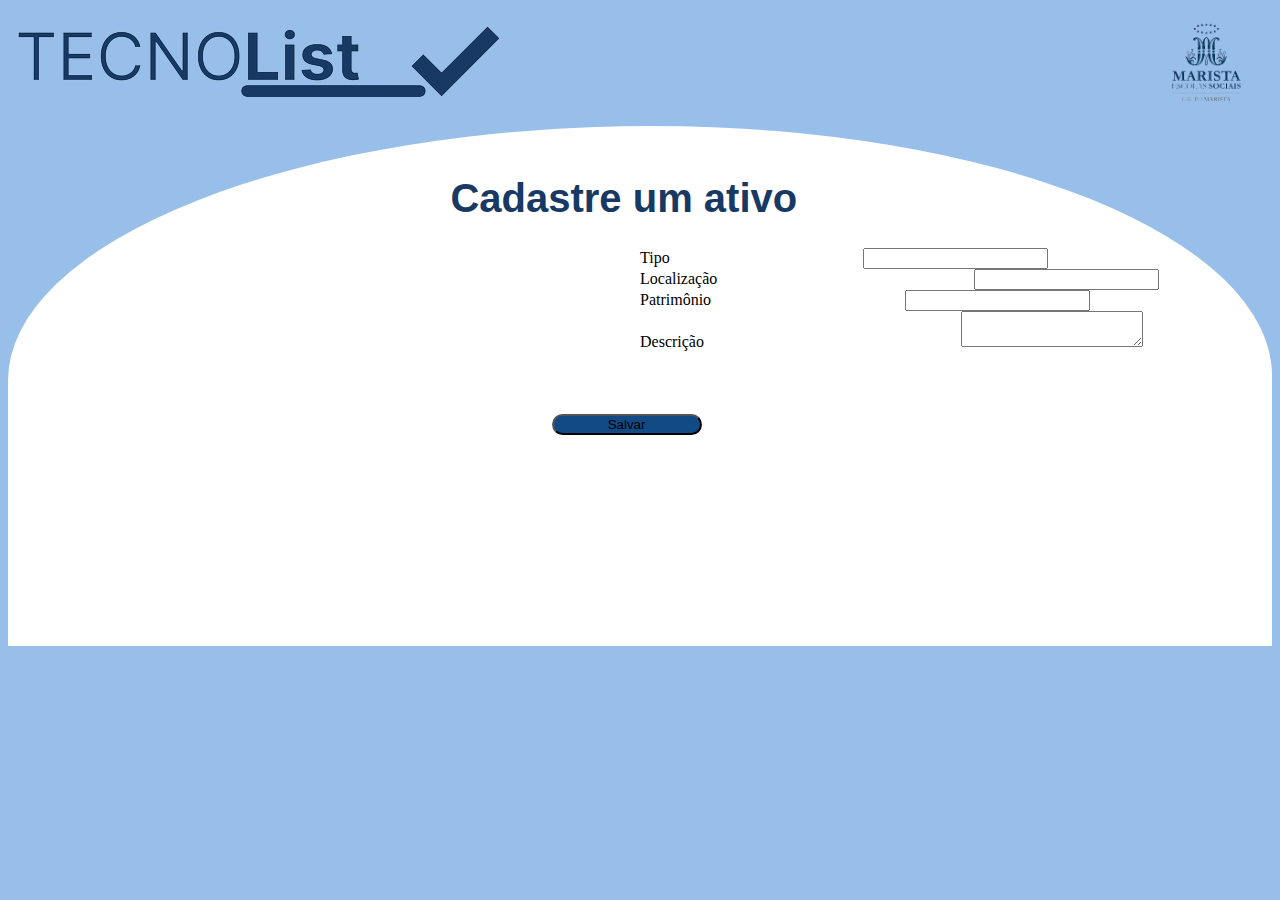
<file: prototipacaoSite/8cadastrarAtivo/cadastrarAtivo.html>
<!DOCTYPE html>
<html lang="pt-br">

<head>
    <meta charset="UTF-8">
    <meta http-equiv="X-UA-Compatible" content="IE=edge">
    <meta name="viewport" content="width=device-width, initial-scale=1.0">
    <title>Cadastrar um ativo</title>
    <!-- CSS only -->
    <link href="https://cdn.jsdelivr.net/npm/bootstrap@5.1.3/dist/css/bootstrap.min.css" rel="stylesheet"
        integrity="sha384-1BmE4kWBq78iYhFldvKuhfTAU6auU8tT94WrHftjDbrCEXSU1oBoqyl2QvZ6jIW3" crossorigin="anonymous">
    <!-- JavaScript Bundle with Popper -->
    <script src="https://cdn.jsdelivr.net/npm/bootstrap@5.1.3/dist/js/bootstrap.bundle.min.js"
        integrity="sha384-ka7Sk0Gln4gmtz2MlQnikT1wXgYsOg+OMhuP+IlRH9sENBO0LRn5q+8nbTov4+1p"
        crossorigin="anonymous"></script>
    <link rel="stylesheet" href="./cadastrarAtivo.css">

</head>
<body style="background-color: #97BFEA">
    <div class="ativo">
        <h1>Cadastre um ativo</h1>
            <form  class="row g-0">
                <div class="col-md-5">
                    <label for="text" id="tipo">Tipo</label>
                    <input type="text" class="form-control" name="tipo" id="tip">
                </div>
                <div class="col-md-5">
                    <label for="text" id="localizacao">Localização</label>
                    <input type="text" class="form-control" name="localizacao" id="local">
                </div>
                <div class="col-md-5">
                    <label for="text" id="patrimonio">Patrimônio</label>
                    <input type="text" class="form-control" name="patrimonio" id="patri">
                </div>
                <div class="col-md-5">
                    <label for="text" id="descricao">Descrição</label>
                    <textarea for="text" class="form-control" name="descricao" id="desc"></textarea>
                </div>
                <div class="botao">
                    <button type="button" style="border-radius: 30px; background-color: #124A86" class="btn btn-primary">Salvar</button>
                </div>
            </form>
    </div>
</body>
</html>
</file>
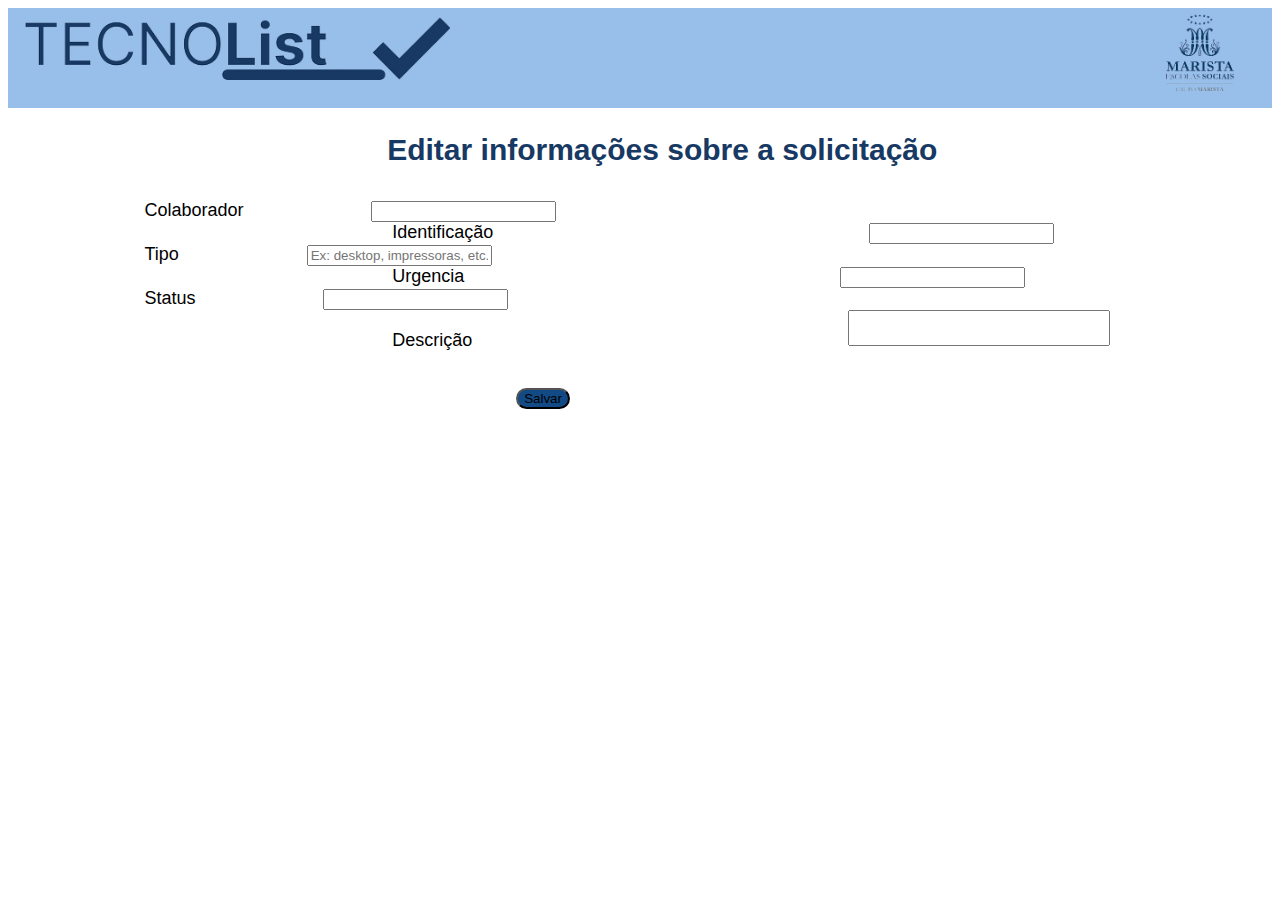
<file: prototipacaoSite/8editarInfoSolicitacaao/editarInfoSolicitacao.html>
<!DOCTYPE html>
<html lang="pt-br">
<head>
    <meta charset="UTF-8">
    <meta http-equiv="X-UA-Compatible" content="IE=edge">
    <meta name="viewport" content="width=device-width, initial-scale=1.0">
    <title>Descrição da solicitação</title>
    <!-- CSS only -->
    <link href="https://cdn.jsdelivr.net/npm/bootstrap@5.1.3/dist/css/bootstrap.min.css" rel="stylesheet"
    integrity="sha384-1BmE4kWBq78iYhFldvKuhfTAU6auU8tT94WrHftjDbrCEXSU1oBoqyl2QvZ6jIW3" crossorigin="anonymous">
<!-- JavaScript Bundle with Popper -->
<script src="https://cdn.jsdelivr.net/npm/bootstrap@5.1.3/dist/js/bootstrap.bundle.min.js"
    integrity="sha384-ka7Sk0Gln4gmtz2MlQnikT1wXgYsOg+OMhuP+IlRH9sENBO0LRn5q+8nbTov4+1p"
    crossorigin="anonymous"></script>
<link rel="stylesheet" href="./editarInfoSolicitacao.css">

</head>
<body>
    <header></header>
    <h1>Editar informações sobre a solicitação</h1>
    <div class="container border border-2">
        <form  class="row g-0">
            <div class="col-md-5">
                <label for="text" id="colaborador">Colaborador</label>
                <input type="text" class="form-control" name="colaborador" id="colaboras">
            </div>
            <div class="col-md-5">
                <label for="text" id="identificacao">Identificação</label>
                <input type="text" class="form-control" name="identificacao" id="iden">
            </div>
            <div class="col-md-5">
                <label for="text" id="tipo">Tipo</label>
                <input type="text" class="form-control" placeholder="Ex: desktop, impressoras, etc." name="tipo" id="tips">
            </div>
            <div class="col-md-5">
                <label for="text" id="urgencia">Urgencia</label>
                <input type="text" class="form-control" name="urgencia" id="urgen">
            </div>
            <div class="col-md-5">
                <label for="text" id="status">Status</label>
                <input type="text" class="form-control" name="status" id="estado">
            </div>
            <div class="col-md-5">
                <label for="text" id="descricao">Descrição</label>
                <textarea for="text" class="form-control" rows="2" cols="30" name="descricao" id="desc"></textarea>
            </div> 
            <div class="botao">
                <div class="d-grid gap-2">
                    <button style="border-radius: 30px; background-color: #124A86" class="btn btn-primary" type="submit">Salvar</button>
                </div>
            </div>
        </form>
    </div>
</body>
</html>
</file>
<file: prototipacaoSite/1login/login.css>
body{
    background: url(./imgs/0.png),
    url(./imgs/1.png),
    url(./imgs/2.png);
    background-size: auto, 150px 150px, 370px 260px;
    background-position: 100px 60px, 240px 500px, 150px 110px;
    background-repeat: no-repeat, no-repeat, no-repeat;
}

.outside{
    background-color: #FFFFFF;
    margin-left: 50%;
    border-radius: 23% 10% 10% 22% / 45% 0% 0% 54%;
    height: 656px;
}


p{
    font-size: 90px;
    font-family: Arial, Helvetica, sans-serif;
    color: #173963;
    margin-left: 35%;
    padding-top: 8%;
}


.email{
    margin-left: 20%;
    margin-right: 10%;
    margin-top: 10%;
}

.senha{
    margin-left: 20%;
    margin-right: 10%;
    margin-top: 2%;
}

.botao{
    margin-top: 5%;
    margin-bottom: 5%;
    margin-left: 40%;
    width: 150px;  
}

.botaoum{
    margin-left: 33%;
    width: 250px;
}

/*responsivo*/
@media screen and (max-width: 768px){
    body{
        background: url(./imgs/0.png),
        url(./imgs/2.png);
        background-repeat: no-repeat, no-repeat;
        background-position: 50% 13px, 50% 20%;
        background-size: 100%, 50%;
    }

    .outside{
        margin-left: 0%;
        margin-right: 0%;
        margin-bottom: 0%;
        margin-top: 40%;
        border-radius: 100% 100% 0% 0% / 100% 100% 0% 0%;
        width: auto;
        height: 445px;

    }

    p{
        font-size: 60px;
        font-family: Arial, Helvetica, sans-serif;
        color: #173963;
        margin-left: center;
        padding-bottom: 0%;
        padding-top: 5%;
    }

    .email{
        margin-left: 10%;
        margin-right: 0%;
        margin-top: 5%;
        width: 80%;
    }
    
    .senha{
        margin-left: 10%;
        margin-right: 0%;
        margin-bottom: 0%;
        width: 80%;
    }
    
    .botao{
        margin-top: 5%;
        margin-left: 40%;
        width: 100px;  
    }

    .botaoum{
        margin-left: 30%;
        width: 200px;
    }

}
</file>
<file: prototipacaoSite/login/login.css>
body{
    background: url(./imgs/0.png),
    url(./imgs/1.png),
    url(./imgs/2.png);
    background-size: auto, 150px 150px, 370px 260px;
    background-position: 100px 60px, 240px 500px, 150px 110px;
    background-repeat: no-repeat, no-repeat, no-repeat;
}

.outside{
    background-color: #FFFFFF;
    margin-left: 50%;
    border-radius: 23% 10% 10% 22% / 45% 0% 0% 54%;
    height: 656px;
}


p{
    font-size: 90px;
    font-family: Arial, Helvetica, sans-serif;
    color: #173963;
    margin-left: 35%;
    padding-top: 8%;
}


.email{
    margin-left: 20%;
    margin-right: 10%;
    margin-top: 10%;
}

.senha{
    margin-left: 20%;
    margin-right: 10%;
    margin-top: 2%;
}

.botao{
    margin-top: 10%;
    margin-left: 40%;
    width: 150px;  
}

/*responsivo*/
@media screen and (max-width: 768px){
    body{
        background: url(./imgs/0.png),
        url(./imgs/2.png);
        background-repeat: no-repeat, no-repeat;
        background-position: 50% 10px, 50% 20%;
        background-size: 100%, 50%;
    }

    .outside{
        margin-left: 0%;
        margin-right: 0%;
        margin-bottom: 0%;
        margin-top: 40%;
        border-radius: 100% 100% 0% 0% / 100% 100% 0% 0%;
        width: auto;
        height: 445px;

    }

    p{
        font-size: 60px;
        font-family: Arial, Helvetica, sans-serif;
        color: #173963;
        margin-left: center;
        padding-bottom: 0%;
        padding-top: 5%;
    }

    .email{
        margin-left: 10%;
        margin-right: 0%;
        margin-top: 5%;
        width: 80%;
    }
    
    .senha{
        margin-left: 10%;
        margin-right: 0%;
        margin-bottom: 0%;
        width: 80%;
    }
    
    .botao{
        margin-top: 5%;
        margin-left: 40%;
        width: 100px;  
    }

}
</file>
<file: prototipacaoSite/login.css>
body{
    background: url(./imgs/0.png),
    url(./imgs/1.png),
    url(./imgs/2.png);
    background-size: auto, 150px 150px, 370px 260px;
    background-position: 100px 60px, 240px 500px, 150px 110px;
    background-repeat: no-repeat, no-repeat;
}

.outside{
    background-color: #FFFFFF;
    margin-left: 50%;
    border-radius: 23% 10% 10% 22% / 45% 0% 0% 54%;
    height: 656px;
}


p{
    font-size: 90px;
    font-family: Arial, Helvetica, sans-serif;
    color: #173963;
    margin-left: 35%;
    padding-top: 8%;
}

.email{
    margin-left: 20%;
    margin-right: 10%;
    margin-top: 10%;
}

.senha{
    margin-left: 20%;
    margin-right: 10%;
    margin-top: 2%;
}

.botao{
    margin-top: 10%;
    margin-left: 40%;
    width: 150px;
    
}
</file>
<file: prototipacaoSite/2historicoChamadas/historicoChamadas.css>
header{
    background-color: #97BFEA;
    height: 100px;
    background-image: url(./img/0.png),
    url(./img/1.png);
    background-repeat: no-repeat, no-repeat;
    background-position: 1% 3%, 98% 3%;
    background-size: 35%, 8%;
}

h1{
    font-size: 30px;
    font-family: Arial, Helvetica, sans-serif;
    color: #173963;
    margin-left: 38%;
    margin-top: 2%;
}

.container{
    padding: 1%;
}

table{
    font-size: 20px;
    font-family: Arial, Helvetica, sans-serif;
}

#alberto{
    padding-left: 15%;
}

#fechado{
    padding-left: 15%;
}

#linhas{
    padding-left: 18%;
}

.botao{
    margin-top: 2%;
    margin-left: 40%;
    width: 200px;
}

/*responsivo 1200*/
@media screen and (max-width: 1200px){
    header{
        background-color: #97BFEA;
        height: 100px;
        background-image: url(./img/0.png);
        background-repeat: no-repeat, no-repeat;
        background-position: 50% 40%;
        background-size: auto;
    }

    h1{
        font-size: 30px;
        font-family: Arial, Helvetica, sans-serif;
        color: #173963;
        margin-left: 25%;
        margin-top: 2%;
    }

    table{
        font-size: 20px;
        font-family: Arial, Helvetica, sans-serif;
    }
    
    #alberto{
        padding-left: 5%;
    }
    
    #fechado{
        padding-left: 5%;
    }
    
    #linhas{
        padding-left: 10%;
    }

    .botao{
        margin-top: 3%;
        margin-left: 28%;
        width: 200px;  
    }
}
</file>
<file: prototipacaoSite/3solicitacao/solicitacao.css>
header{
    background-color: #97BFEA;
    height: 100px;
}

.img1{
    height: 60%;
    margin-left: 2.5%;
    margin-top: 1%;
}

.img2{
    height: 113%;
    margin-left: 88%;
    margin-top: -5.5%
}

textarea {
    padding: 10px;
    max-width: 100%;
    line-height: 1.5;
    border-radius: 5px;
    border: 1px solid #ccc;
    box-shadow: 1px 1px 1px #999;
}

input{
    border-radius: 5px;
    border: 1px solid #ccc;
    box-shadow: 1px 1px 1px #999;
    margin-bottom: 50px;
}

#desc{
    height:100px
}
</file>
<file: prototipacaoSite/3solicitação/solicitacao.css>
header{
    background-color: #97BFEA;
    height: 100px;
    background-image: url(./img/0.png),
    url(./img/1.png);
    background-repeat: no-repeat, no-repeat;
    background-position: 1% 3%, 98% 3%;
    background-size: 35%, 8%;
}

h1{
    font-size: 30px;
    font-family: Arial, Helvetica, sans-serif;
    color: #173963;
    margin-left: 38%;
    margin-top: 2%;
}

.container{
    padding: 1%;
}

label{
    font-family: Arial, Helvetica, sans-serif;
    font-size: 18px;
    color: black;
}

#colaboras, #iden{
    margin-left: 10%;
}

#tips, #desc{
    margin-left: 30%;
}

#identificacao, #descricao{
    margin-top: 5%;
}

#colaborador, #identificacao{
    margin-left: 10%;
}

#tipo, #descricao{
    margin-left: 30%;
}

textarea{
    resize: none;
}

.botao{
    margin-top: 3%;
    margin-left: 40%;
    width: 150px;  
}


/*responsivo 1200*/
@media screen and (max-width: 1200px){
    header{
        background-color: #97BFEA;
        height: 100px;
        background-image: url(./img/0.png);
        background-repeat: no-repeat, no-repeat;
        background-position: 50% 40%;
        background-size: auto;
    }

    h1{
        font-size: 30px;
        font-family: Arial, Helvetica, sans-serif;
        color: #173963;
        margin-left: 30%;
        margin-top: 2%;
    }

    .container{
        padding: 1%;
    }

    #colaboras, #info, #iden, #tips, #desc{
        margin-left: 5%;
        width: 90%;
    }

    #colaborador, #identificacao, #tipo, #descricao{
        margin-left: 5%;
        margin-top: 5%;
    }

    #identificacao{
        margin-top: 5%;
    }

    .botao{
        margin-top: 3%;
        margin-left: 35%;
        width: 150px;  
    }
    

    
}
</file>
<file: prototipacaoSite/4lista/listas.css>
header{
    background-color: #97BFEA;
    height: 100px;
    background-image: url(./imgs/0.png),
    url(./imgs/1.png);
    background-repeat: no-repeat, no-repeat;
    background-position: 1% 3%, 98% 3%;
    background-size: 35%, 8%;
}

h1{
    font-size: 30px;
    font-family: Arial, Helvetica, sans-serif;
    color: #173963;
    margin-left: 38%;
    margin-top: 2%;
}

.container{
    padding: 1%;
}


nav{
    display: flex;
}

input{
    margin-left: 80%;
    margin-top: 15%;
    width: 10%;
}

img{
    margin-top: 3%;
    margin-left: 14%;
    width: 2%;
    height: 2%;
}

.botao{
    margin-top: 3%;
    margin-left: 35%;
    width: 130px;
}

.botao2{
    margin-top: 3%;
    margin-left: 2%;
    margin-right: 5%;
    width: 130px;
}

table{
    font-size: 20px;
    font-family: Arial, Helvetica, sans-serif;
    margin-top: 3%;
}

#colaborador, #ordem{
    padding-left: 7%;
}

#chamada{
    padding-left: 9%;
}

#status{
    padding-left: 10%;
}

#linhas{
    padding-left: 10%;
}


/*responsivo 1200*/
@media screen and (max-width: 1200px){
    header{
        background-color: #97BFEA;
        height: 100px;
        background-image: url(./imgs/0.png);
        background-repeat: no-repeat, no-repeat;
        background-position: 50% 40%;
        background-size: auto;
    }

    h1{
        font-size: 30px;
        font-family: Arial, Helvetica, sans-serif;
        color: #173963;
        margin-left: 25%;
        margin-top: 2%;
    }

    nav{
        display: flex;
    }
    
    input{
        margin-left: 45px;
        margin-top: 25px;
        width: 70%;
    }
    
    img{
        margin-top: 30px;
        margin-left: 50px;
        width: 30px;
    }
    
    .botao{
        margin-top: 25px;
        margin-left: 5%;
        width: 130px;
    }
    
    .botao2{
        margin-top: 25px;
        margin-right: 5%;
        width: 130px;
    }

    table{
        font-size: 20px;
        font-family: Arial, Helvetica, sans-serif;
        margin-top: 3%;
    }

    #linhas{
        padding-left: 5%;
    }

    #colaborador, #chamada, #status{
        padding-left: 5%;
    }

    #ordem{
        padding-left: 2%;
    }

    
}
</file>
<file: prototipacaoSite/4solicitação/solicitacao.css>
header{
    background-color: #97BFEA;
    height: 100px;
    background-image: url(./img/0.png),
    url(./img/1.png);
    background-repeat: no-repeat, no-repeat;
    background-position: 1% 3%, 98% 3%;
    background-size: 35%, 8%;
}

h1{
    font-size: 30px;
    font-family: Arial, Helvetica, sans-serif;
    color: #173963;
    margin-left: 38%;
    margin-top: 2%;
}

.container{
    padding: 1%;
}

label{
    font-family: Arial, Helvetica, sans-serif;
    font-size: 18px;
    color: black;
}

#colaboras, #info, #iden{
    margin-left: 10%;
}

#tips, #desc{
    margin-left: 30%;
}

#infoAtivo, #descricao{
    margin-top: 5%;
}

#colaborador, #infoAtivo, #identificacao{
    margin-left: 10%;
}

#tipo, #descricao{
    margin-left: 30%;
}

.botao{
    margin-top: 3%;
    margin-left: 40%;
    width: 150px;  
}

textarea{
    resize: none;
}


/*responsivo 1200*/
@media screen and (max-width: 1200px){
    header{
        background-color: #97BFEA;
        height: 100px;
        background-image: url(./img/0.png);
        background-repeat: no-repeat, no-repeat;
        background-position: 1% 40%;
        background-size: auto;
    }

    h1{
        font-size: 30px;
        font-family: Arial, Helvetica, sans-serif;
        color: #173963;
        margin-left: 30%;
        margin-top: 2%;
    }

    .container{
        padding: 1%;
    }

    #colaboras, #info, #iden, #tips, #desc{
        margin-left: 5%;
        width: 90%;
    }

    #colaborador, #infoAtivo, #identificacao, #tipo, #descricao{
        margin-left: 5%;
    }

    #identificacao{
        margin-top: 5%;
    }

    
}
</file>
<file: prototipacaoSite/5cadastrarAtivo/cadastrarAtivo.css>
body{
    background: url(./imgs/0.png),
    url(./imgs/1.png);
    background-repeat: no-repeat, no-repeat;
    background-position: 1% 3%, 98% 3%;
    background-size: auto, 8%;
}

.ativo{
    background-color: #fff;
    margin-top: 10%;
    border-radius: 51% 49% 0% 0% / 49% 48% 0% 0%;
    width: auto;
    height: 520px;
}

h1{
    font-size: 40px;
    font-family: Arial, Helvetica, sans-serif;
    color: #173963;
    padding-top: 50px;
    margin-left: 35%;
}

#tipinho{
    margin-top: 5%;
    margin-left: 50%;
}

#patrimonio{
    margin-top: 2%;
    margin-left: 50%;
}

#descreva{
    margin-left: 50%;
    margin-top: 5%;
}

#localizacao{
    margin-left: 50%;
    margin-top: 5%;
}

#tip{
    margin-left: 15%;
}
#patri{
    margin-left: 20%;
}

#topo{
    margin-left: 20%;
}

#localidade, #acai{
    margin-left: 25%;
}

button{
    margin-top: 3%;
    margin-left: 43%;
    width: 150px;  
}

#nome{
    margin-left: 50%;
    margin-top: 5%;
}

#roberto{
    margin-left: 20%;
}

textarea{
    resize: none;
}

/*responsivo 1200*/
@media screen and (max-width: 1200px){
    body{
        background: url(./imgs/0.png),
        url(./imgs/2.png);
        background-repeat: no-repeat, no-repeat;
        background-size: auto, 30%;
        background-position: 55% 2%, 50% 15%;

    }

    .ativo{
        width: auto;
        height: auto;
        margin-top: 30%;
    }

    
    h1{
        font-size: 25px;
        margin-left: 30%;
    }
    
    #tip, #patri{
        margin-left: 10%;
        width: 80%;
        margin-top: 0%;
    }
    
    #local, #acai{
        margin-left: 10%;
        width: 80%;
        margin-top: 0%;
    }

    #tipinho, #localizacao{
        margin-top: 5%;
        margin-left: 45%;
    }

    #tipinho{
        margin-top: 10%;
    }
    
    #patrimonio, #descreva{
        margin-left: 40%;
        margin-top: 5%;

    }


    button{
        margin-bottom: 5%;
        margin-top: 5%;
        margin-left: 40%;
    }
}
</file>
<file: prototipacaoSite/6cadastrarUser/cadastraUser.css>
body{
    background: url(./img/0.png),
    url(./img/1.png);
    background-repeat: no-repeat, no-repeat;
    background-position: 1% 3%, 98% 3%;
    background-size: auto, 8%;
}

.cadastreSe{
    background-color: #fff;
    margin-top: 10%;
    border-radius: 51% 49% 0% 0% / 49% 48% 0% 0%;
    width: auto;
    height: 520px;
}

h1{
    font-size: 40px;
    font-family: Arial, Helvetica, sans-serif;
    color: #173963;
    padding-top: 50px;
    margin-left: 35%;
}

#nome, #senha{
    margin-top: 10%;
    margin-left: 50%;
}

#confirsenha, #grup{
    margin-left: 50%;
    margin-top: 5%;
}

#meno, #confirma{
    margin-left: 15%;
}

#sen, #select{
    margin-left: 20%;
}

.botao{
    margin-top: 5%;
    margin-left: 43%;
    width: 150px;  
}


@media screen and (max-width: 780px){
    body{
        background: url(./img/0.png),
        url(./img/2.png);
        background-repeat: no-repeat, no-repeat;
        background-size: auto, 50%;
        background-position: 55% 3%, 50% 15%;

    }

    .cadastreSe{
        width: auto;
        height: auto;
        margin-top: 40%;
    }

    h1{
        font-size: 25px;
        margin-left: 24%;
    }
    
    #meno, #confirma{
        margin-left: 10%;
        width: 80%;
        margin-top: 0%;
    }
    
    #sen, #select{
        margin-left: 10%;
        width: 80%;
        margin-top: 0%;
    }

    #nome, #senha{
        margin-top: 5%;
        margin-left: 45%;
    }

    #nome{
        margin-top: 10%;
    }
    
    #confirsenha, #grup{
        margin-left: 40%;
        margin-top: 5%;

    }

    button{
        margin-bottom: 5%;
        margin-top: 5%;
        margin-left: 40%;
    }

}


/*responsivo 1200*/
@media screen and (max-width: 1200px){
    body{
        background: url(./img/0.png),
        url(./img/2.png);
        background-repeat: no-repeat, no-repeat;
        background-size: auto, 30%;
        background-position: 55% 2%, 50% 15%;

    }

    .cadastreSe{
        width: auto;
        height: auto;
        margin-top: 30%;
    }

    
    h1{
        font-size: 25px;
        margin-left: 24%;
    }
    
    #meno, #confirma{
        margin-left: 10%;
        width: 80%;
        margin-top: 0%;
    }
    
    #sen, #select{
        margin-left: 10%;
        width: 80%;
        margin-top: 0%;
    }

    #nome, #senha{
        margin-top: 5%;
        margin-left: 45%;
    }

    #nome{
        margin-top: 10%;
    }
    
    #confirsenha, #grup{
        margin-left: 40%;
        margin-top: 5%;

    }

    button{
        margin-bottom: 5%;
        margin-top: 5%;
        margin-left: 40%;
    }
}
</file>
<file: prototipacaoSite/8cadastrarAtivo/cadastrarAtivo.css>
body{
    background: url(./imgs/0.png),
    url(./imgs/1.png);
    background-repeat: no-repeat, no-repeat;
    background-position: 1% 3%, 98% 3%;
    background-size: auto, 8%;
}

.ativo{
    background-color: #fff;
    margin-top: 10%;
    border-radius: 51% 49% 0% 0% / 49% 48% 0% 0%;
    width: auto;
    height: 520px;
}

h1{
    font-size: 40px;
    font-family: Arial, Helvetica, sans-serif;
    color: #173963;
    padding-top: 50px;
    margin-left: 35%;
}

#tipo, #localizacao{
    margin-top: 10%;
    margin-left: 50%;
}

#patrimonio, #descricao{
    margin-left: 50%;
    margin-top: 5%;
}

#tip, #patri{
    margin-left: 15%;
}

#local, #desc{
    margin-left: 20%;
}

button{
    margin-top: 5%;
    margin-left: 43%;
    width: 150px;  
}

/*responsivo 1200*/
@media screen and (max-width: 1200px){
    body{
        background: url(./imgs/0.png),
        url(./imgs/2.png);
        background-repeat: no-repeat, no-repeat;
        background-size: auto, 30%;
        background-position: 55% 2%, 50% 15%;

    }

    .ativo{
        width: auto;
        height: auto;
        margin-top: 30%;
    }

    
    h1{
        font-size: 25px;
        margin-left: 30%;
    }
    
    #tip, #patri{
        margin-left: 10%;
        width: 80%;
        margin-top: 0%;
    }
    
    #local, #desc{
        margin-left: 10%;
        width: 80%;
        margin-top: 0%;
    }

    #tipo, #localizacao{
        margin-top: 5%;
        margin-left: 45%;
    }

    #tipo{
        margin-top: 10%;
    }
    
    #patrimonio, #descricao{
        margin-left: 40%;
        margin-top: 5%;

    }


    button{
        margin-bottom: 5%;
        margin-top: 5%;
        margin-left: 40%;
    }
}
</file>
<file: prototipacaoSite/8editarInfoSolicitacaao/editarInfoSolicitacao.css>
header{
    background-color: #97BFEA;
    height: 100px;
    background-image: url(./img/0.png),
    url(./img/1.png);
    background-repeat: no-repeat, no-repeat;
    background-position: 1% 3%, 98% 3%;
    background-size: 35%, 8%;
}

h1{
    font-size: 30px;
    font-family: Arial, Helvetica, sans-serif;
    color: #173963;
    margin-left: 30%;
    margin-top: 2%;
}

.container{
    padding: 1%;
}

label{
    font-family: Arial, Helvetica, sans-serif;
    font-size: 18px;
    color: black;
    margin-top: 5%
}

#colaboras, #tips, #estado{
    margin-left: 10%;
}


#iden, #urgen, #desc{
    margin-left: 30%;
}


#colaborador, #tipo, #status{
    margin-left: 10%;
}

#identificacao, #urgencia, #descricao{
    margin-left: 30%;
}

textarea{
    resize: none;
}

.botao{
    margin-top: 3%;
    margin-left: 40%;
    width: 150px;  
}

/*responsivo 1200*/
@media screen and (max-width: 1200px){
    header{
        background-color: #97BFEA;
        height: 100px;
        background-image: url(./img/0.png);
        background-repeat: no-repeat, no-repeat;
        background-position: 50% 40%;
        background-size: auto;
    }

    h1{
        font-size: 30px;
        font-family: Arial, Helvetica, sans-serif;
        color: #173963;
        margin-left: 10%;
        margin-top: 2%;
    }

    #colaborador, #tipo, #status, #identificacao, #urgencia, #descricao{
        margin-left: 5%;
        margin-top: 5%;
    }

    #colaboras, #tips, #estado, #iden, #urgen, #desc{
        margin-left: 5%;
        width: 90%;
    }

    .botao{
        margin-top: 3%;
        margin-left: 35%;
        width: 150px;  
    }
}
</file>
<file: prototipacaoSite/7descricaoSolicitacao/descricaoSolicitacao.css>
header{
    background-color: #97BFEA;
    height: 100px;
    background-image: url(./img/0.png),
    url(./img/1.png);
    background-repeat: no-repeat, no-repeat;
    background-position: 1% 3%, 98% 3%;
    background-size: 35%, 8%;
}

h1{
    font-size: 30px;
    font-family: Arial, Helvetica, sans-serif;
    color: #173963;
    margin-left: 38%;
    margin-top: 2%;
}

.container{
    padding: 1%;
}

label{
    font-family: Arial, Helvetica, sans-serif;
    font-size: 18px;
    color: black;
    margin-top: 5%
}

#colaboras, #tips, #estado{
    margin-left: 10%;
}


#iden, #urgen, #desc{
    margin-left: 30%;
}


#colaborador, #tipo, #status{
    margin-left: 10%;
}

#identificacao, #urgencia, #descricao{
    margin-left: 30%;
}

textarea{
    resize: none;
}

.botao{
    margin-top: 3%;
    margin-left: 40%;
    width: 150px;  
}

/*responsivo 1200*/
@media screen and (max-width: 1200px){
    header{
        background-color: #97BFEA;
        height: 100px;
        background-image: url(./img/0.png);
        background-repeat: no-repeat, no-repeat;
        background-position: 50% 40%;
        background-size: auto;
    }

    h1{
        font-size: 30px;
        font-family: Arial, Helvetica, sans-serif;
        color: #173963;
        margin-left: 25%;
        margin-top: 2%;
    }

    #colaborador, #tipo, #status, #identificacao, #urgencia, #descricao{
        margin-left: 5%;
        margin-top: 5%;
    }

    #colaboras, #tips, #estado, #iden, #urgen, #desc{
        margin-left: 5%;
        width: 90%;
    }

    .botao{
        margin-top: 3%;
        margin-left: 35%;
        width: 150px;  
    }
}
</file>
